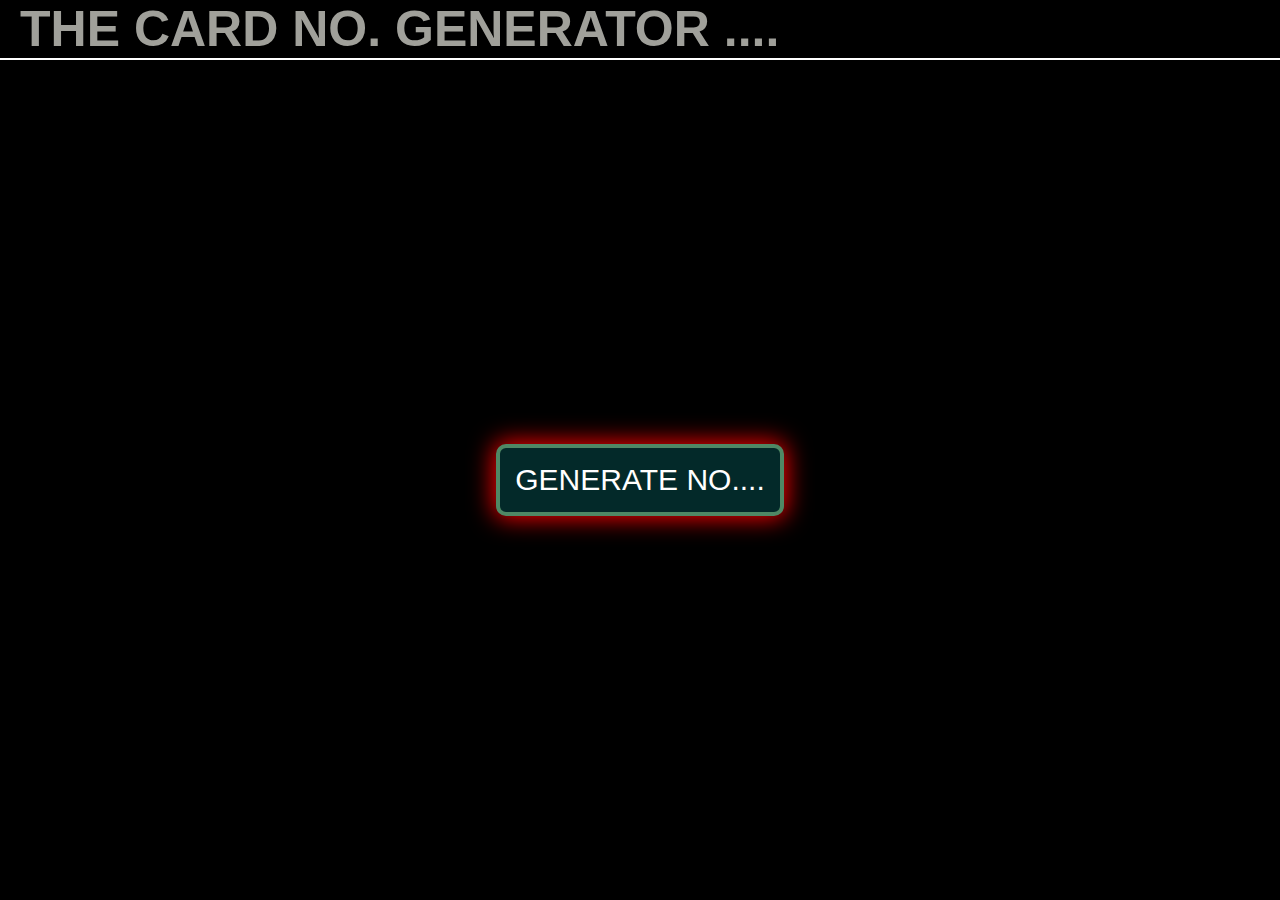
<file: index.html>
<!DOCTYPE html>
<html>
    <head>
        <title>
            CARD NO. GENERATOR
        </title>
        <link rel="stylesheet" href="style.css"
    </head>
    <body bgcolor="black">

        <div class="circle" id="circle1"></div>
        <div class="circle" id="circle2"></div>
        <div class="circle" id="circle3"></div>
        <div class="circle" id="circle4"></div>
        <div class="circle" id="circle5"></div>
        <div class="circle" id="circle6"></div>
        <div class="circle" id="circle7"></div>
        <div class="circle" id="circle8"></div>
        <div id="maxhome">

        <div id="name">
            <h1>   
                THE CARD NO. GENERATOR ....
            </h1>
        </div>
        <div style="display:flex; justify-content: center; align-items: center;">
            <button id="home" onclick="window.open('DTN.html')">
GENERATE NO....
            </button>


        </div>
    <footer>

    </footer>

    </div>
    </body>
</html>
</file>
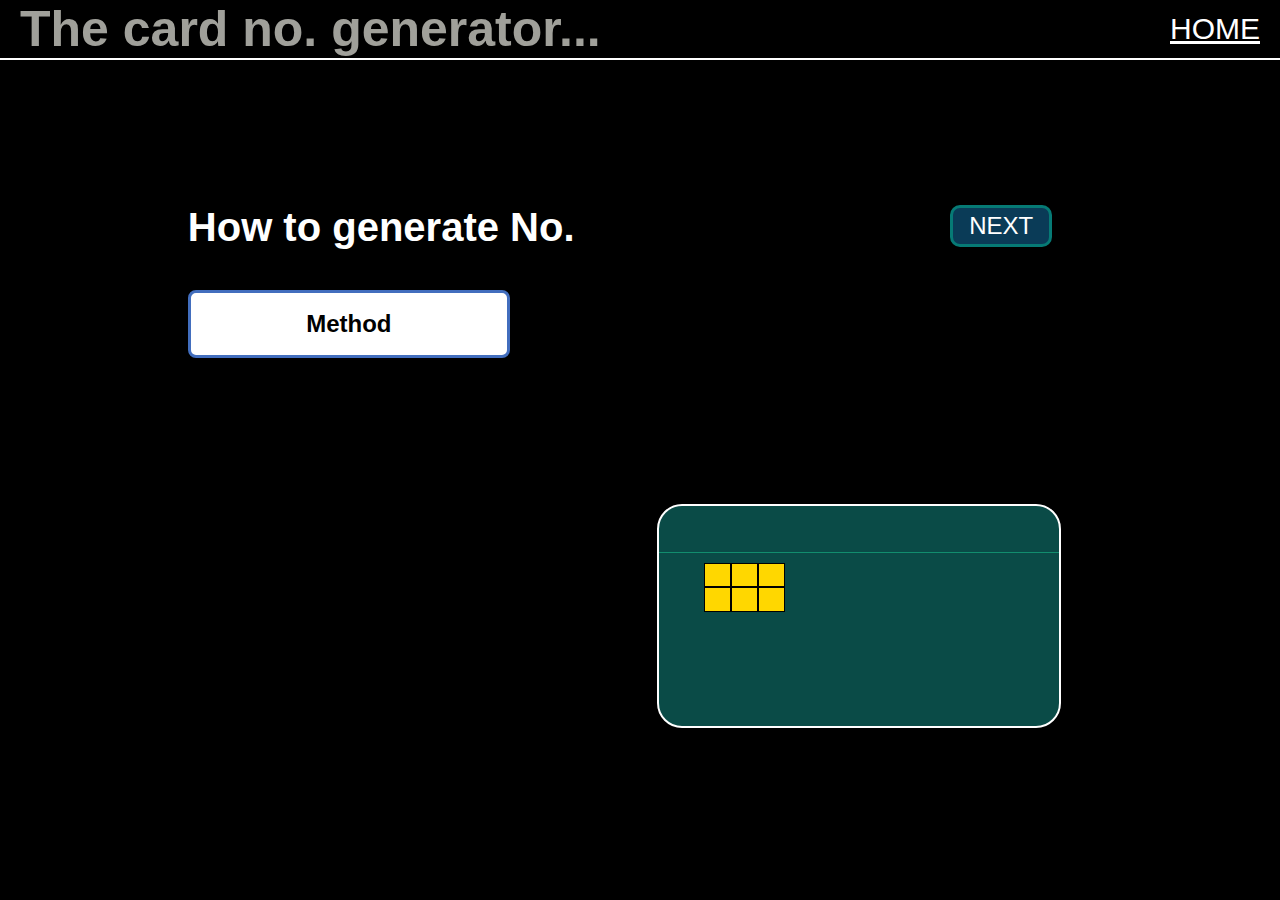
<file: DTN.html>
<!DOCTYPE html>
<html>
  <head>
    <title>
      DATA TO NO.
    </title>
    <link rel="stylesheet" href="style.css">
    <script text="text/javascript" language="javascript" src="tool.js"></script>
  </head>
  <BODY bgcolor="black">
    <div id="max">
      <div id="name">
        <div id="nameunder">
        <div>
        <h1>
          The card no. generator...
        </h1>
      </div>
      <div>
        <a href="index.html" style="color:white; font-size: 30px;">
          HOME
        </a>
      </div>
    </div>

      </div>


      <div class="mid" id="mid0">
        <div class="midmid">
          <div>
            <h1>
              How to generate No.
            </h1>

          </div>
          <div class="bidmax">
              <div class="bid">
      <h4 id="method">
        Method
      </h4>
    </div>
    <div>
    <div class="bidelement" onclick="method()">
    
      
      <button onclick="method1=1;" >
        By bin NO.
      </button>
      
      <button onclick="method1=2;">
        By cridentials
      </button>     
 
            </div></div></div>
    </div>
    <div class="next">
      
      <button class="change" onclick="next()">
          NEXT
      </button>
     </div>
  
          </div>

      <div class="mid" id="mid1">
        <div class="midmid">
          <div>
            <h1>
              Choose Card network/scheme:
            </h1>

          </div>
          <div class="bidmax">
              <div class="bid">
      <h4 id="cartypeh">
        Card network..
      </h4>
    </div>
    <div>
    <div class="bidelement" onclick="cartypeh()">
    
      
      <button onclick="cartype='Visa';" >
        Visa
      </button>
      
      <button onclick="cartype='Rupay';">
        Rupay
      </button>


      <button onclick="cartype='MasterCard';">
        Master Card
      </button>



      <button onclick="cartype='master card';">
        Master Card
      </button>



      <button onclick="cartype='master card';">
        Master Card
      </button>



      <button onclick="cartype='master card';">
        Master Card
      </button>
                      

                    

             
 
            </div></div></div>
    </div>
   <div class="next">
    <button class="change" onclick="previous()">
      BACK
      </button>
    <button class="change" onclick="next()">
        NEXT
    </button>
   </div>

        </div>
      
      
      
      
      
      
      
      
      
      
      
      
      <div class="mid" id="mid2">
        <div class="midmid">
          <div>
            <h1>
              Choose Card category:
            </h1>

          </div>
          <div class="bidmax">
              <div class="bid">
      <h4 id="carcath">
        Card category....
      </h4>
    </div>
  <div>
    <div class="bidelement" onclick="carcath()">
    
      
      <button onclick="carcat='Credit';">
        Credit
      </button>
      
      <button onclick="carcat='Debit';">
        Debit
      </button>
                      

                    

             
 
            </div></div>
    </div>
  </div>
     
  <div class="next">
    <button class="change" onclick="previous()">
    BACK
    </button>

    <button class="change" onclick="next()">
        NEXT
    </button>
   </div>

        </div>
      
      
      
      
      
      
      
      
      
      <div class="mid" id="mid3">
        <div class="midmid">
          <div>
            <h1>
              Choose your bank:
            </h1>

          </div>
          <div class="bidmax">
              <div class="bid">
      <h4 id="carbankh">
        Bank....
      </h4>
    </div>
  <div>
    <div class="bidelement" onclick="carbankh()">
    
      
      <button onclick="carbank='CenaraBank';">
        Cenara Bank
      </button>
      
      <button onclick="carbank='OBCBank';">
        OBC Bank
      </button>
                      

                    

             
 
            </div></div></div>
    </div>
  
     
  <div class="next">
    <button class="change" onclick="previous()">
    BACK
    </button>

    <button class="change" onclick="next()">
        Generate
    </button>
   </div>

        </div>
      
      
      
      
      
      
      
      
    <div class="mid" id="mid4">

      <div class="midmid"><div>
      <h1>
      Enter your account no.....
    </h1>
  </div>
    <input type="number" id="an" placeholder="Account no.">


  </div>

  <div class="next">
    <button class="change" onclick="previous()">
    BACK
    </button>

    <button class="change" onclick="next()">
      Generate
  </button>
  </div>


  </div>




  <div class="mid" id="mid5">
    <div class="circle" id="circle1"></div>
    <div class="circle" id="circle2"></div>
    <div class="circle" id="circle3"></div>
    <div class="circle" id="circle4"></div>
    <div class="circle" id="circle5"></div>
    <div class="circle" id="circle6"></div>
    <div class="circle" id="circle7"></div>
    <div class="circle" id="circle8"></div>
    <div class="midmid"><div>
    <h1>
    Your card no. is....
  </h1>
</div>


</div>

<div class="next">
  <button class="change" onclick="logic()">
    Generate Next
</button>
</div>


</div>



    <div id="result">
      <div>
        <h2 id="finaldiv" class="finaldiv">
          
        </h2>
      </div>
    <div id="card">
      <div id="insidebank">
        <h4 id="cartypecardh" style="  color:black;">

        </h4>
        <h4 id="insidebankh">

        </h4>
      </div>
      <div id="chip">
<div id="chip1">
<div></div><div></div><div></div><div></div><div></div><div></div>


</div>
<h3 id="carcatcardh"></h3>
      </div>
      <div id="insideno">
        <p class="finaldiv">
          
        </p>

      </div>
    </div>


  </div>

<div>

</div>


</div>
  </BODY>

</html>
</file>
<file: style.css>
*{
  font-family: 'Lucida Sans', 'Lucida Sans Regular', 'Lucida Grande', 'Lucida Sans Unicode', Geneva, Verdana, sans-serif;
margin:0px;
padding:0px;

}

#name{

  padding:0px 20px;
  font-size:25px;
  color:rgb(160, 160, 154);
  border-bottom: 2px solid white;

}
#nameunder{
  display:flex;
  justify-content: space-between;
  align-items: center;
}
  #card{
    background-color: rgb(10, 75, 71);
    display:flex;
    flex-direction: column;
    width:400px;
    height:220px;
    justify-content: space-around;
    border:2px solid white;
    border-radius:25px;

  }

  #insideno{
  display:flex; 
  justify-content: center; 
  align-items:center;
  height:60%;
  font-size: 1.7em;
  color:white;
}

#insidebank{
  display:flex;
  justify-content: space-between;
  align-items: center;
  height:20%;
  padding:8px 45px 5px 45px;
  font-size: 1.2em;
  color:beige;
  border-bottom: 1px solid rgb(18, 141, 110);
}

#chip{
  display:flex;
  justify-content: space-between;
  align-items: flex-end;
  height:30%;
  padding:10px 45px 15px 45px;
  font-size: 1.6rem;
  color:rgb(212, 224, 37);
}
#chip1{
  display:flex;
  flex-wrap:wrap;
  width:100px;
  height:100%;
}

#chip1 div{
  border:1px solid black;
  background-color: gold;
  width:25px;
}


  #result{
    display:flex;
    justify-content:space-around;
    align-items:center;

  }

  #max{
    height:97vh;
    display:flex;
    flex-direction:column;
    justify-content:space-between;
  }



#home{
  font-size: 30px;
  background-color: rgb(3, 41, 41) ;
  box-shadow: 0px 0px 25px 2px red;
  border:4px solid rgb(79, 136, 101);
  border-radius: 10px;
  padding:15px;
  display:flex;
  align-items: center;
  color:white;
}

#home:hover{
  box-shadow: 0px 0px 25px 2px rgb(37, 100, 63);
}

#maxhome{
  display:flex;
  flex-direction: column;
  height:100vh;
  width:100vw;
  justify-content: space-between;


}




.mid{
  color:white;
  font-size:20px;
  display:none;
  justify-content: space-around;
}
.mid h1{
  animation: mid 1s;
}

@keyframes mid{
  0%{
    color:rgba(255, 255, 255, 0);

  }
  50%{
    color:rgb(255, 255, 255, 0.5);
  }
  100%{

    color: rgb(255, 255, 255);
  }
}
.mid h1{
  margin-bottom:40px;

}
#mid0{
  display:flex;
}


.bidmax{
  display:flex;
  flex-direction: column;
  width:fit-content
}

.bid{
  height:30px;
  width:300px;
  background-color: white;
  color:black;
  border:3px solid rgb(66, 110, 190);
  border-radius: 8px;
  display:flex;
  justify-content: center;
  font-size:24px;
  padding:16px 8px;
  align-items: center;
}

.bidelement{
  display:none;
  flex-direction: column;
  
  width:fit-content;
position:absolute;
margin-left:18px;
 }
 .bidmax:hover .bidelement{
  display:flex;
}
 

.bidelement button{
  background-color: rgb(27, 163, 163);
  color:white;
  font-weight: 700;
  font-size: 23px;
  border:0px;
  padding:4px 30px 0px 30px;
}
.bidelement button:hover{
  background-color: white;
  color:black;
}









#an{
  height:60px;
  width:250px;
  background-color: white;
  color:black;
  border:3px solid rgb(66, 110, 190);
  border-radius: 8px;
  text-align: center;
  font-size: 100%;

}


.change{
  background-color: rgb(10, 59, 87);
  color:white;
  font-size: 24px;
  padding:4px 16px;

  border:3px solid rgb(6, 122, 117);
  border-radius:10px;
  height:fit-content;
  width:fit-content;
  margin-right:40px;
}

.change:hover{
  box-shadow: 0px 0px 30px 4px rgb(26, 133, 118);
}


#finaldiv{
  color:white;
  font-size:3em;
  text-align: center;
}


@media (max-width:1000px){
  h1{
    font-size: 60px;
    margin-top: 20px;
    margin-bottom:20px;
  }
  #result{
    display:flex;
    flex-direction:column;
    align-items: center;



  }

  .bid{
    font-size: 2.5rem;
    height:60px;
    width:400px;


  }

  #an{
    height:100px;
    width:500px;
    font-size: 2em;
  }


  #card{
    height:350px;
    width:600px;
    margin-top:160px;
    justify-content: flex-start;
  }

  #chip1{
    height:80%;
  }


  #insideno{
    font-size: 2.5em;
  }


  #insidebank{
    font-size: 2em;
  }



  .mid{
    flex-direction: column;
    align-items: left;
    justify-content: left;
    margin-left:50px;


  }

  #home{
    font-size: 95px;
    border-width:8px;
    border-radius: 35px;
  }

#finaldiv{
  font-size: 60px;
}



  .next{
    display:flex;
    width:100%;
    justify-content: flex-end;
    margin-top:70px;
    
  }
  
  

  
  .change{
    font-size: 50px;
    margin-right: 80px;
  }


  
  .bidelement button{
    font-size: 40px;
    padding:30px 60px;
  }

  }

  .circle{

background-color:rgba(37, 216, 216, 0.4);
    border-radius:50px;
    z-index:-1;
    position:fixed;


  }
  #circle1{

    animation:animate 2s alternate 0s infinite,  move1 8s linear 0s infinite normal;
  }
  #circle2{

    animation:animate 4s alternate 0s infinite,  move2 12s linear 0s infinite normal;
  }
  #circle3{

    animation:animate 8s alternate 0s infinite,  move3 16s linear 0s infinite normal;
  }
  #circle4{

    animation:animate 3s alternate 0s infinite,  move4 10s linear 0s infinite normal;
  }
  #circle5{

    animation:animate 5s alternate 0s infinite,  move5 8s linear 0s infinite normal;
  }
  #circle6{

    animation:animate 2s alternate 0s infinite,  move6 16s linear 0s infinite normal;
  }
  #circle7{

    animation:animate 5s alternate 0s infinite,  move7 14s linear 0s infinite normal;
  }
  #circle8{

    animation:animate 6s alternate 0s infinite,  move8 8s linear 0s infinite normal;
  }







@keyframes animate{
  0%{height:2px;
    width:2px;
    box-shadow: 0px 0px 0px 0px cyan;
    }
    50%{height:6px;
    width:6px;
    box-shadow: 7px 7px 44px 18px cyan;}
    100%{
      height:8px;
      width:8px;
      box-shadow: 12px 12px 76px 12px cyan;
    }
}

@keyframes move1{
0%{
 left:67vw;
 top:-2vh;

}
50%{
  left:60vw;
  top:35vh;
}
100%{
  left:-2vw;
  top:50vh;
}

}
@keyframes move2{
  0%{
   left:-2vw;
   top:-2vh;

  }
  50%{
    left:70vw;
    top:50vh;
  }
  100%{
    left:120vw;
    top:120vh;
  }

  }
  @keyframes move3{
    0%{
     left:-2vw;
     top:87vh;

    }
    50%{
      left:65vw;
      top:53vh;
    }
    100%{
      left:-2vw;
      top:34vh;
    }

    }
    @keyframes move4{
      0%{
       left:-2vw;
       top:-2vh;

      }
      50%{
        left:70vw;
        top:50vh;
      }
      100%{
        left:120vw;
        top:120vh;
      }

      }
      @keyframes move5{
        0%{
         left:105vw;
         top:80vh;

        }
        50%{
          left:70vw;
          top:30vh;
        }
        100%{
          left:-2vw;
          top:37vh;
        }

        }
        @keyframes move6{
          0%{
           left:70vw;
           top:-2vh;

          }
          50%{
            left:80vw;
            top:23vh;
          }
          100%{
            left:30vw;
            top:110vh;
          }

          }
          @keyframes move7{
            0%{
             left:-2vw;
             top:60vh;

            }
            50%{
              left:80vw;
              top:40vh;
            }
            100%{
              left:120vw;
              top:60vh;
            }

            }
            @keyframes move8{
              0%{
               left:50vw;
               top:-2vh;

              }
              50%{
                left:20vw;
                top:76vh;
              }
              100%{
                left:40vw;
                top:110vh;
              }

              }
</file>
